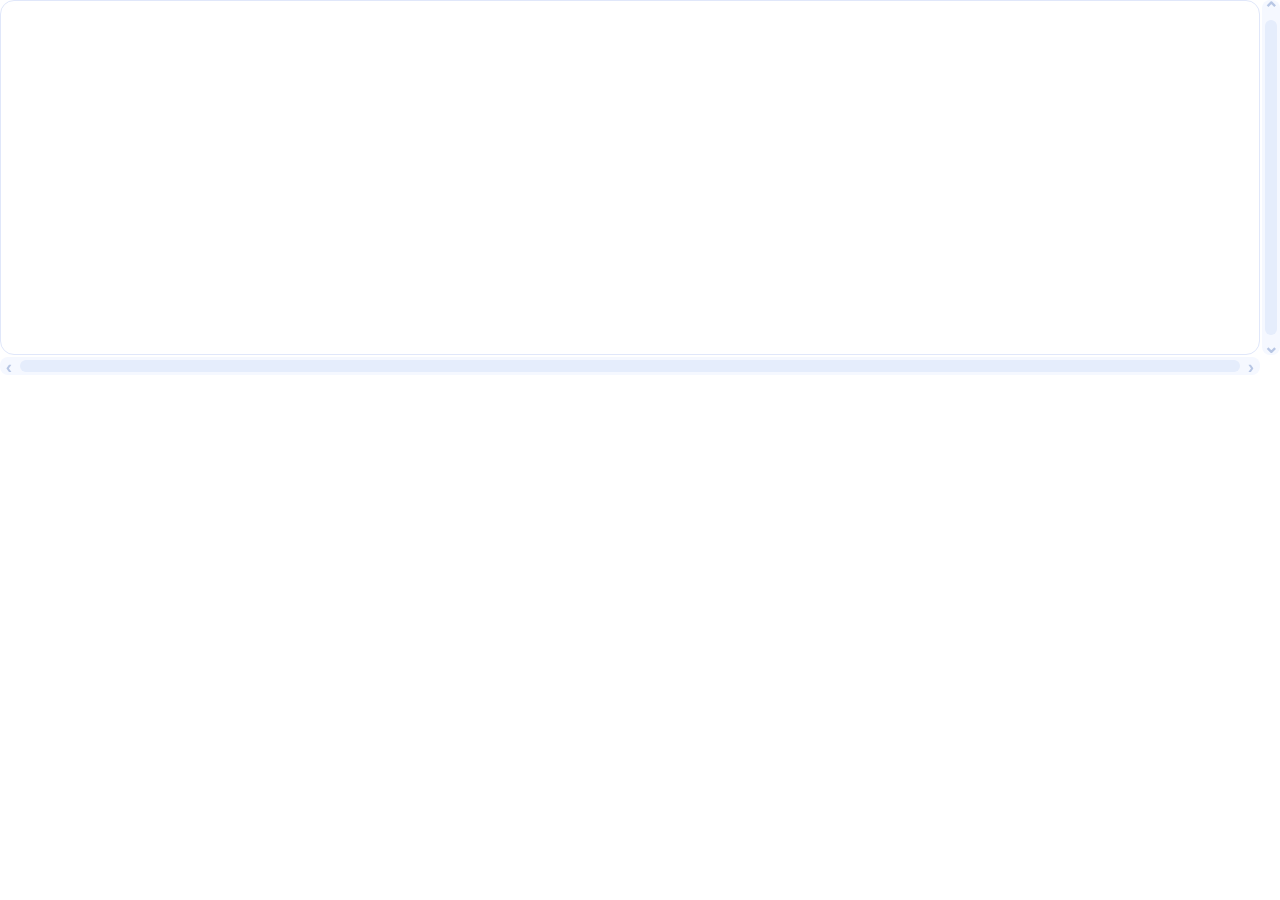
<file: src/rtgs_grid_component/index.html>
<!doctype html><html><head><meta charset="utf-8"><style>
*{box-sizing:border-box}body{margin:0;font:13px -apple-system,BlinkMacSystemFont,"Segoe UI",sans-serif;color:#101740}.scroll{height:355px;overflow:auto;border:1px solid #e0e7fa;border-radius:14px;background:white}table{border-collapse:separate;border-spacing:0;min-width:100%;white-space:nowrap}th{position:sticky;top:0;z-index:2;background:#ebedfb;text-align:left;font-size:12px;font-weight:700;height:34px}td,th{padding:5px 12px;border-bottom:1px solid #e9edf7;border-right:1px solid #f0f2f8}td{height:30px}tr:nth-child(even){background:#fafbff}td.amount{text-align:right;font-weight:650}button{font:inherit;cursor:pointer}.badge{border:0;border-radius:20px;min-width:76px;padding:3px 13px;font-size:12px;font-weight:650;line-height:16px}.sent{background:#cef1ce;color:#176d22}.pending{background:#ffe8c7;color:#99520c}.badge:hover{box-shadow:0 0 0 2px #95b8ff}.badge:focus-visible{outline:2px solid #0069ff;outline-offset:2px}.later{background:#e9ecf5;color:#515b75}.menu button.current[data-value="Mark for Later"]{background:#eef0f7;color:#515b75}.menu{position:fixed;z-index:10;background:#fff;border:1.5px solid #8acfff;border-radius:13px;padding:6px;box-shadow:0 5px 18px #24346025;width:190px}.menu:before{content:"";position:absolute;top:var(--pointer-top,24px);left:-7px;width:12px;height:12px;background:white;border-left:1.5px solid #8acfff;border-bottom:1.5px solid #8acfff;transform:rotate(45deg)}.menu.left:before{left:auto;right:-7px;transform:rotate(225deg)}.menu button{display:flex;align-items:center;gap:11px;background:transparent;border:0;padding:9px 10px;width:100%;text-align:left;border-radius:9px;font-weight:650;color:#16203b}.menu button:hover,.menu button:focus-visible{background:#f0f6ff;outline:none}.menu button.current{background:#fff3e6;color:#874617}.menu button.current[data-value="RTGS Done"]{background:#ebf9ed;color:#176d22}.menu svg{width:21px;height:21px;flex:none}.menu .sent-icon{color:#12af37}.menu .pending-icon{color:#f58b1f}input[type=checkbox]{accent-color:#0aaa2d;width:15px;height:15px;cursor:pointer}td input:not([type=checkbox]){font:inherit;color:inherit;border:1px solid transparent;background:transparent;width:100%;min-width:100px;padding:2px}td input:focus{outline:1px solid #076bff;background:white}.empty{padding:20px;color:#60708c}::-webkit-scrollbar{width:12px;height:12px}::-webkit-scrollbar-thumb{background:#bac6df;border:3px solid #f6f8ff;border-radius:10px}
td.remarks{min-width:420px;max-width:600px;white-space:normal;overflow-wrap:anywhere;line-height:1.45;padding:8px 12px}</style><link rel="stylesheet" href="scrollbars.css"><style>.grid-shell{position:relative;padding:0 20px 20px 0}.scroll{overflow:scroll;scrollbar-width:none}.scroll::-webkit-scrollbar{display:none}td.remarks{min-width:420px;max-width:600px;white-space:normal;overflow-wrap:anywhere;line-height:1.45;padding:8px 12px}</style></head><body><div class="grid-shell" id="grid-shell"><div class="scroll" id="scroll"><table><thead></thead><tbody></tbody></table></div></div><script src="scrollbars.js"></script><script>
const send=(type,extra={})=>parent.postMessage({isStreamlitMessage:true,type,...extra},'*');
let args={},rows=[],revision=null,patches=new Map(),sort=null,identity=null;
const esc=x=>String(x??'').replace(/[&<>"']/g,c=>({'&':'&amp;','<':'&lt;','>':'&gt;','"':'&quot;',"'":'&#39;'}[c]));
const label=c=>({'RTGS Status':'Status','Amount':'Amount (₹)','Select':''}[c]??c);
function emit(){send('streamlit:setComponentValue',{dataType:'json',value:{revision,nonce:crypto.randomUUID(),patches:[...patches.values()]}})}
function update(row,column,value){const record=rows[row].Record;rows[row][column]=value;patches.set(record+'|'+column,{record,column,value});emit()}
// Keep unacknowledged clicks across server renders, including status-driven
// reordering. A response to the previous click must not erase the next click.
function reconcileRows(incoming){
 const next=incoming.map(r=>({...r}));
 for(const [key,p] of patches){
  const row=next.find(r=>r.Record===p.record);
  if(!row||row[p.column]===p.value)patches.delete(key);
  else row[p.column]=p.value;
 }
 return next;
}
let menuAnchor=null;
function closeMenu(){document.querySelector('.menu')?.remove();menuAnchor=null}
function positionMenu(){
 const m=document.querySelector('.menu'),button=menuAnchor;
 if(!m||!button)return;
 const r=button.getBoundingClientRect(),bounds=document.getElementById('scroll').getBoundingClientRect();
 if(r.bottom<=bounds.top+34||r.top>=bounds.bottom||r.right<=bounds.left||r.left>=bounds.right){closeMenu();return}
 const w=m.offsetWidth,h=m.offsetHeight,gap=10,pad=8;
 const leftSide=r.right+gap+w>innerWidth-pad;
 const x=leftSide?r.left-gap-w:r.right+gap;
 const y=Math.max(pad,Math.min(r.top+r.height/2-h/2,innerHeight-h-pad));
 m.classList.toggle('left',leftSide);
 m.style.left=Math.max(pad,Math.min(x,innerWidth-w-pad))+'px';m.style.top=y+'px';
 m.style.setProperty('--pointer-top',Math.max(12,Math.min(r.top+r.height/2-y-6,h-24))+'px');
}
function menu(button,row){
 closeMenu();menuAnchor=button;
 const m=document.createElement('div');m.className='menu';m.setAttribute('role','menu');m.setAttribute('aria-label','RTGS status');
 for(const [text,value] of [['Pending','Pending'],['Mark for Later','Mark for Later'],['Sent','RTGS Done']]){
  const b=document.createElement('button');b.dataset.value=value;
  const current=rows[row]['RTGS Status']===value;
  b.classList.toggle('current',current);b.setAttribute('role','menuitemradio');b.setAttribute('aria-checked',String(current));
  b.innerHTML=(value==='Mark for Later'?'<svg viewBox="0 0 24 24" fill="none" stroke="#707888" stroke-width="2"><rect x="3" y="5" width="18" height="16" rx="2"/><path d="M7 2v6m10-6v6M3 11h18M7 15h3m4 0h3"/></svg>':value==='RTGS Done'?'<svg class="sent-icon" viewBox="0 0 24 24" fill="currentColor"><circle cx="12" cy="12" r="11"/><path d="m7 12 3 3 7-7" fill="none" stroke="white" stroke-width="2" stroke-linecap="round" stroke-linejoin="round"/></svg>':'<svg class="pending-icon" viewBox="0 0 24 24" fill="none" stroke="currentColor" stroke-width="2"><circle cx="12" cy="12" r="10"/><path d="M12 6v6l4 2" stroke-linecap="round" stroke-linejoin="round"/></svg>')+'<span>'+text+'</span>';
  b.onclick=()=>{update(row,'RTGS Status',value);closeMenu();render()};m.append(b);
 }
 document.body.append(m);positionMenu();m.querySelector('button').focus({preventScroll:true});
}
function render(){const box=document.getElementById('scroll'),top=box.scrollTop,left=box.scrollLeft;closeMenu();const columns=(args.columns||[]).filter(c=>c!=='Select'&&c!=='Invoice No.'),editable=new Set(args.editable||[]),q=(args.search||'').trim().toLowerCase();let indices=rows.map((_,i)=>i).filter(i=>!q||Object.values(rows[i]).some(v=>String(v??'').toLowerCase().includes(q)));if(!sort){const rank={'RTGS Done':0,'Mark for Later':1,'Pending':2};indices.sort((a,b)=>rank[rows[a]['RTGS Status']]-rank[rows[b]['RTGS Status']])}if(sort)indices.sort((a,b)=>String(rows[a][sort.column]??'').localeCompare(String(rows[b][sort.column]??''),undefined,{numeric:true})*sort.direction);
document.querySelector('thead').innerHTML='<tr>'+columns.map(c=>'<th data-column="'+esc(c)+'">'+esc(label(c))+'</th>').join('')+'</tr>';
document.querySelector('tbody').innerHTML=indices.map(i=>'<tr>'+columns.map(c=>{const v=rows[i][c];let content=esc(v);if(c==='RTGS Status')content='<button aria-label="Change status" aria-haspopup="menu" class="badge '+(v==='RTGS Done'?'sent':v==='Mark for Later'?'later':'pending')+'" data-row="'+i+'" data-status '+(!editable.has(c)?'disabled':'')+'>'+(v==='RTGS Done'?'Sent':v==='Mark for Later'?'Mark for Later':'Pending')+'</button>';else if(c==='Amount')content='₹'+Number(v||0).toLocaleString('en-IN',{minimumFractionDigits:2,maximumFractionDigits:2});return '<td class="'+(c==='Amount'?'amount':c==='Remarks'?'remarks':'')+'">'+content+'</td>'}).join('')+'</tr>').join('')||'<tr><td colspan="'+columns.length+'" class="empty">No matching records.</td></tr>';
document.querySelectorAll('[data-status]').forEach(b=>b.onclick=e=>{e.stopPropagation();menu(b,Number(b.dataset.row))});document.querySelectorAll('th[data-column]').forEach(th=>{if(th.dataset.column!=='Select')th.onclick=()=>{sort={column:th.dataset.column,direction:sort?.column===th.dataset.column?-sort.direction:1};render()}});box.scrollTop=top;box.scrollLeft=left;send('streamlit:setFrameHeight',{height:380})}
window.addEventListener('message',e=>{if(e.source!==parent||e.data.type!=='streamlit:render')return;args=e.data.args;const fresh=revision!==args.revision;const nextIdentity=JSON.stringify(args.rows.map(r=>r.Record));const newRows=identity!==nextIdentity;identity=nextIdentity;revision=args.revision;rows=reconcileRows(args.rows);if(fresh&&patches.size)emit();render();if(newRows)document.getElementById('scroll').scrollTop=1e9});document.addEventListener('click',e=>{if(!e.target.closest('.menu'))closeMenu()});document.addEventListener('keydown',e=>{if(e.key==='Escape')closeMenu()});document.getElementById('scroll').addEventListener('scroll',positionMenu);window.addEventListener('resize',positionMenu);installReportScrollbars(document.getElementById('grid-shell'),document.getElementById('scroll'));send('streamlit:componentReady',{apiVersion:1});
</script></body></html>
</file>
<file: src/rtgs_grid_component/scrollbars.css>
.report-scrollbar{position:absolute;display:flex;align-items:center;gap:2px;z-index:5;background:#f5f8ff;border-radius:8px;box-sizing:border-box}
.report-scrollbar.horizontal{left:0;right:20px;bottom:0;height:18px;flex-direction:row}
.report-scrollbar.vertical{top:0;right:0;bottom:20px;width:18px;flex-direction:column}
.report-scrollbar button{all:unset;box-sizing:border-box;display:flex;align-items:center;justify-content:center;flex:0 0 18px;width:18px;height:18px;color:#1765f4;font:700 19px/1 sans-serif;cursor:pointer;border-radius:5px;user-select:none}
.report-scrollbar button:hover{background:#dfebff}.report-scrollbar button:disabled{color:#b7c6e4;cursor:default}
.report-scroll-track{position:relative;flex:1;background:#e5edfc;border-radius:8px;min-width:0;min-height:0;cursor:pointer}
.horizontal .report-scroll-track{height:12px}.vertical .report-scroll-track{width:12px}
.report-scroll-thumb{position:absolute;top:0;left:0;background:#2d73f5;border-radius:8px;cursor:grab;touch-action:none;min-width:12px;min-height:12px}
.report-scroll-thumb:hover{background:#125de1}.report-scroll-thumb:active{cursor:grabbing;background:#064ac6}.report-scroll-thumb:focus-visible{outline:2px solid #082f85;outline-offset:1px}
</file>
